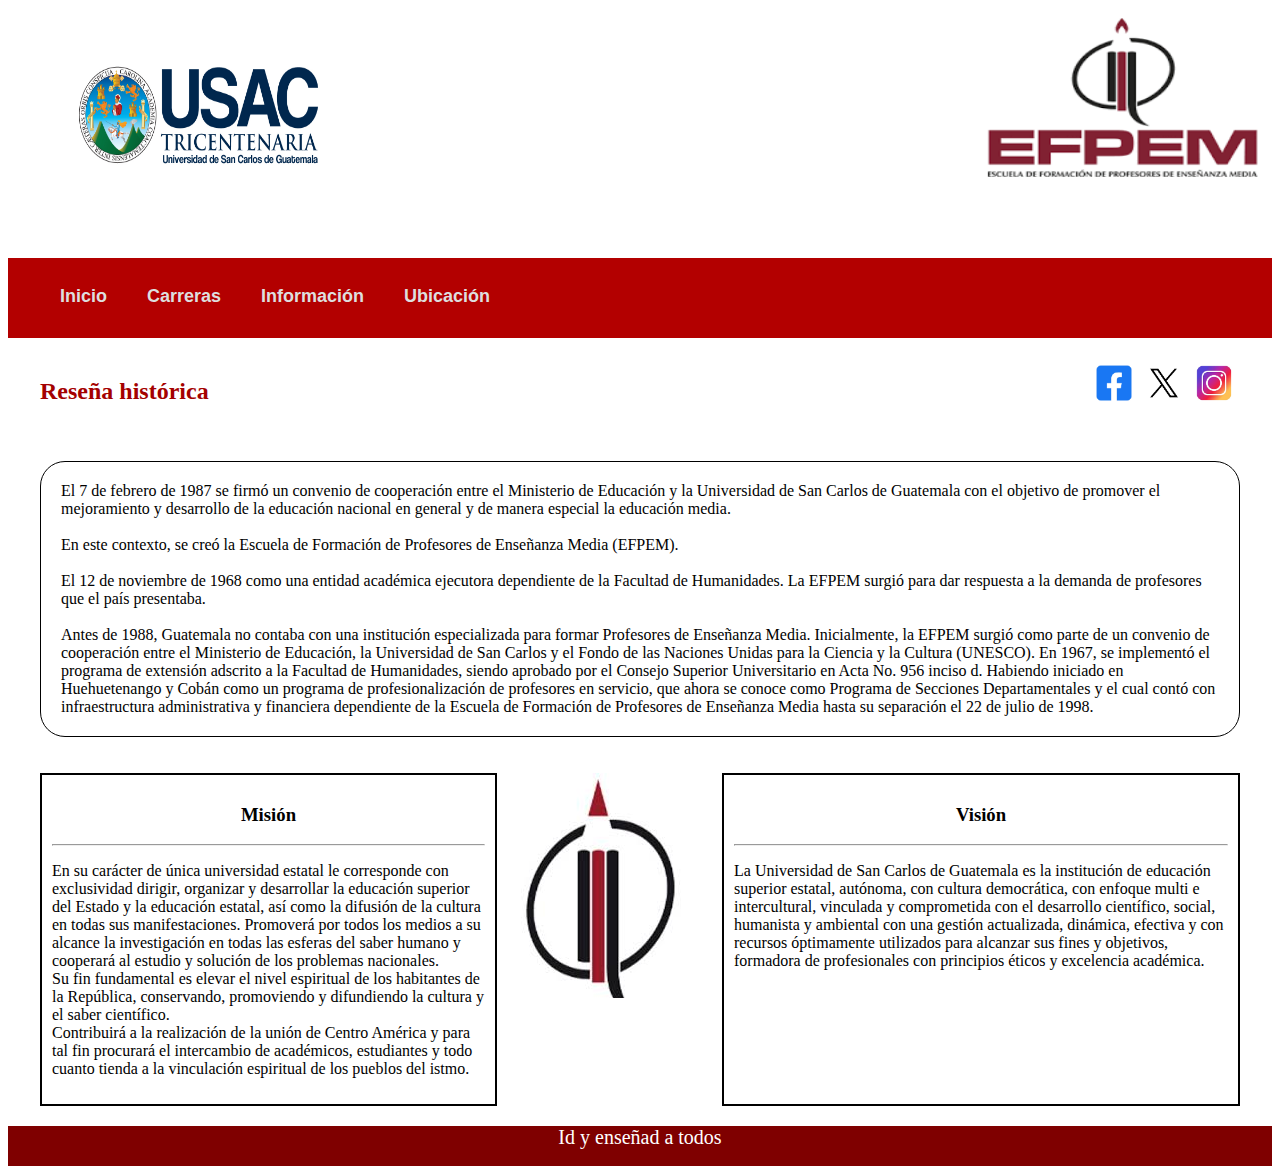
<file: html/index.html>
<!DOCTYPE html>
<html lang="es">
<head>
    <meta charset="UTF-8">
    <meta http-equiv="X-UA-Compatible" content="IE=edge">
    <meta name="viewport" content="width=device-width, initial-scale=1.0">
    <link rel="stylesheet" href="../css/styleindex.css">
    <link rel="icon" href="../imagenes/favicon.ico">
    <title>Pagina Inicio</title>
</head>
<body>
    <header class="encabezado">
        <img id="imagen1" src="../imagenes/logotipo de la usac.jpg" alt="Logotipo USAC">
        <img id="imagen2" src="../imagenes/logotipo efpem.png" alt="Logotipo EFPEM">
    </header>
    <section class="navegador">
        <div class="content">
            <div class="menu container">
            <input type="checkbox" id="menu" />
            <label for="menu">
                <img src="../imagenes/menu.png" class="menu-icono" alt="">
            </label>
            <nav class="navbar">
                <ul>
                    <li><a href="index.html">Inicio</a></li>
                    <li><a href="../html/pag2.html">Carreras</a></li>
                    <li><a href="../html/pag3.html">Información</a></li>
                    <li><a href="../html/pag4.html">Ubicación</a></li>
                </ul>
            </nav>
            </div>
        </div>
    </section>
    <div class="cont">
        <section class="menu2">
            <h2>Reseña histórica</h2>
            <div class="imagenesrbd">
                <a href="https://www.facebook.com/pages/Usac/111734685511812?locale=es_LA"><img class="imgredes"
                        src="../imagenes/facebook.avif" alt=""></a>
                <a href="https://twitter.com/SoyUSAC"><img class="imgredes" src="../imagenes/x.avif" alt=""></a>
                <a href="https://www.instagram.com/usactricentenaria/"><img class="imgredes"
                        src="../imagenes/instagram.avif" alt=""></a>
            </div>
        </section>
        <main class="parrafomain">
            <p>
                El 7 de febrero de 1987 se firmó un convenio de cooperación entre el
                Ministerio de Educación
                y la
                Universidad de San Carlos de Guatemala con el objetivo de promover el mejoramiento y
                desarrollo de la
                educación nacional en general y de manera especial la educación media.
                <br>
                <br>
                En este contexto, se creó la Escuela de Formación de Profesores de Enseñanza Media
                (EFPEM).
                <br>
                <br>
                El 12 de noviembre de 1968 como una entidad académica ejecutora dependiente de la
                Facultad de
                Humanidades. La EFPEM surgió para dar respuesta a la demanda de profesores que el
                país presentaba.
                <br>
                <br>
                Antes de 1988, Guatemala no contaba con una institución especializada para formar
                Profesores de
                Enseñanza Media. Inicialmente, la EFPEM surgió como parte de un convenio de
                cooperación entre el
                Ministerio de Educación, la Universidad de San Carlos y el Fondo de las Naciones
                Unidas para la Ciencia
                y la Cultura (UNESCO). En 1967, se implementó el programa de extensión adscrito a la
                Facultad de
                Humanidades, siendo aprobado por el Consejo Superior Universitario en Acta No. 956
                inciso d. Habiendo
                iniciado en Huehuetenango y Cobán como un programa de profesionalización de
                profesores en servicio, que
                ahora se conoce como Programa de Secciones Departamentales y el cual contó con
                infraestructura
                administrativa y financiera dependiente de la Escuela de Formación de Profesores de
                Enseñanza Media
                hasta su separación el 22 de julio de 1998.

            </p>
        </main>
        <section class="infoadicional">
            <div class="mision">
                <h3>Misión</h3>
                <hr>
                <p>
                    En su carácter de única universidad estatal le corresponde con exclusividad dirigir, organizar y
                    desarrollar la educación superior del Estado y la educación estatal, así como la difusión de la
                    cultura en todas sus manifestaciones. Promoverá por todos los medios a su alcance la investigación
                    en todas las esferas del saber humano y cooperará al estudio y solución de los problemas nacionales.
                    <br>
                    Su fin fundamental es elevar el nivel espiritual de los habitantes de la República, conservando,
                    promoviendo y difundiendo la cultura y el saber científico.
                    <br>
                    Contribuirá a la realización de la unión de Centro América y para tal fin procurará el intercambio
                    de académicos, estudiantes y todo cuanto tienda a la vinculación espiritual de los pueblos del
                    istmo.
                </p>
            </div>
            <div class="imagen">
                <img src="../imagenes/efpem.jpg" alt="">
            </div>
            <div class="vision">
                <h3>Visión</h3>
                <hr>
                <p>
                    La Universidad de San Carlos de Guatemala es la institución de educación superior estatal, autónoma,
                    con cultura democrática, con enfoque multi e intercultural, vinculada y comprometida con el
                    desarrollo científico, social, humanista y ambiental con una gestión actualizada, dinámica, efectiva
                    y con recursos óptimamente utilizados para alcanzar sus fines y objetivos, formadora de
                    profesionales con principios éticos y excelencia académica.
                </p>
            </div>
        </section>
    </div>
    <footer>
        <p>
            Id y enseñad a todos
        </p>
    </footer>
</body>
</html>
</file>
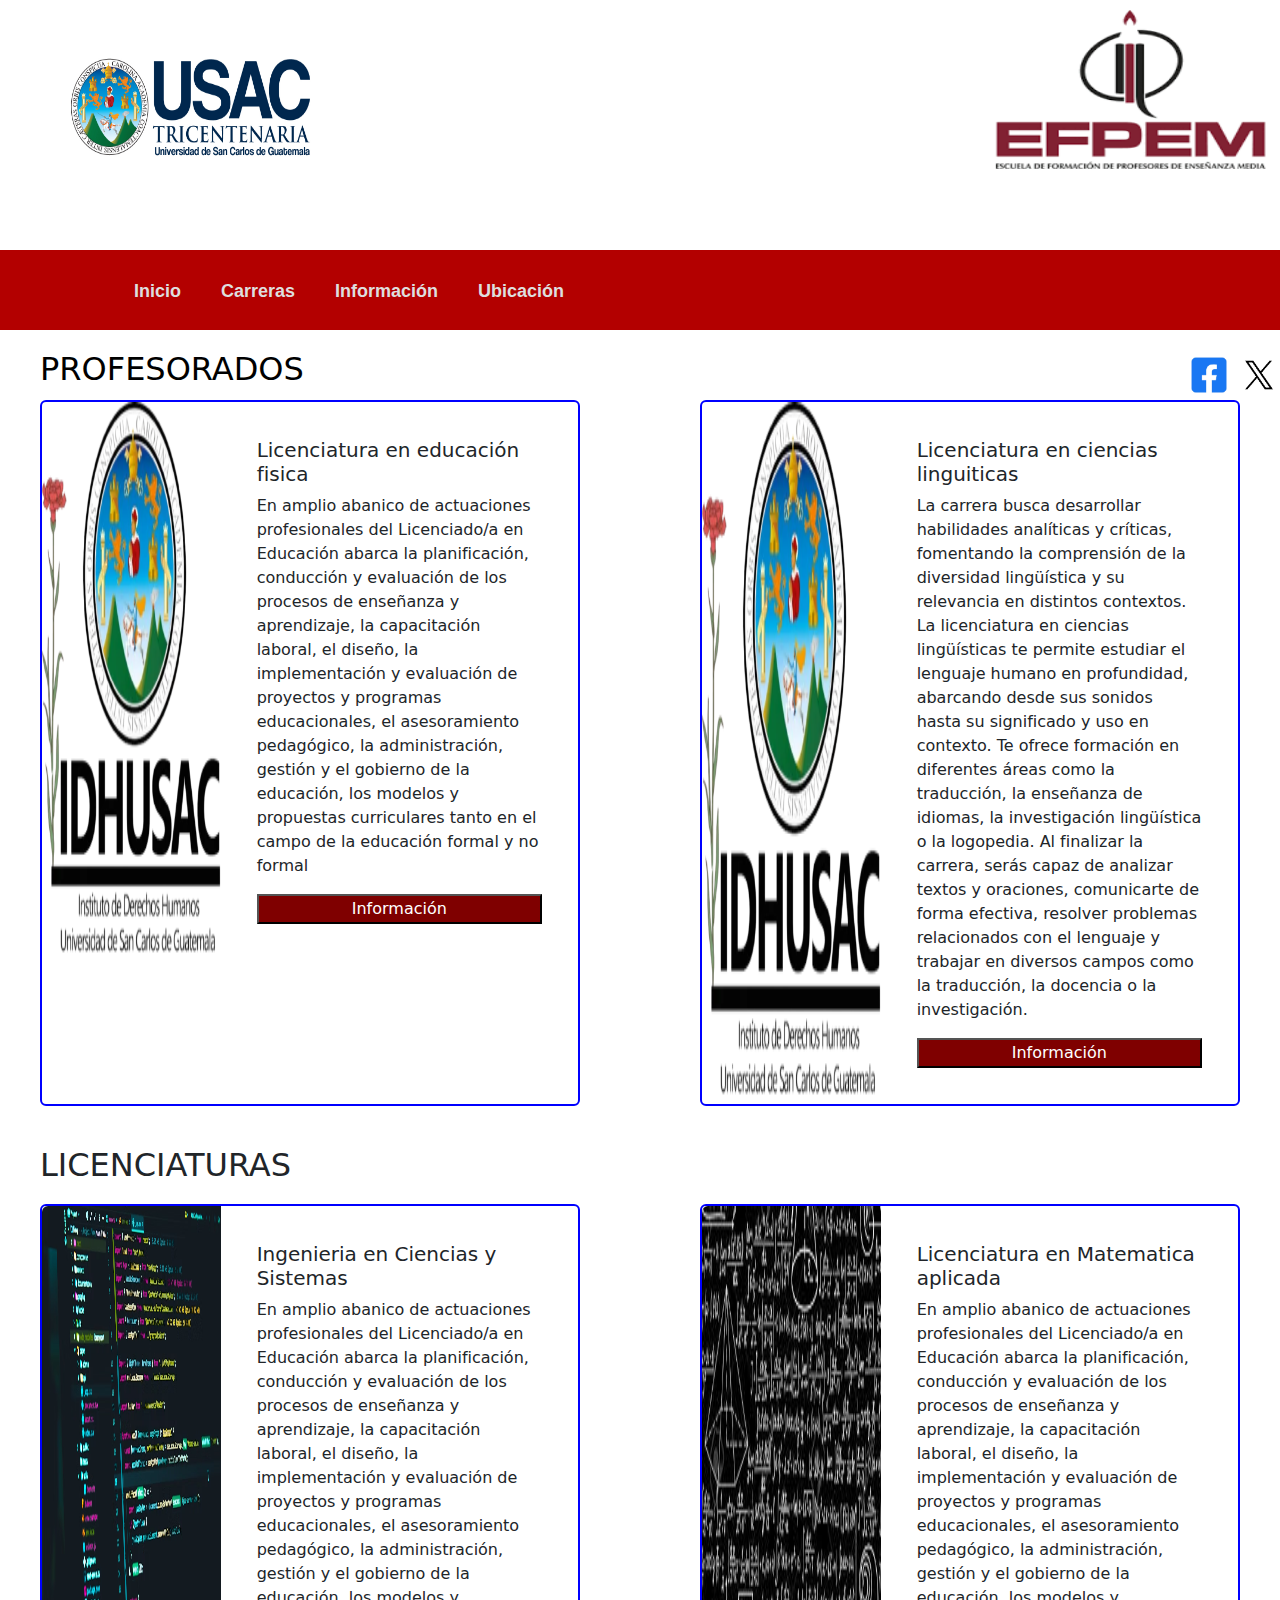
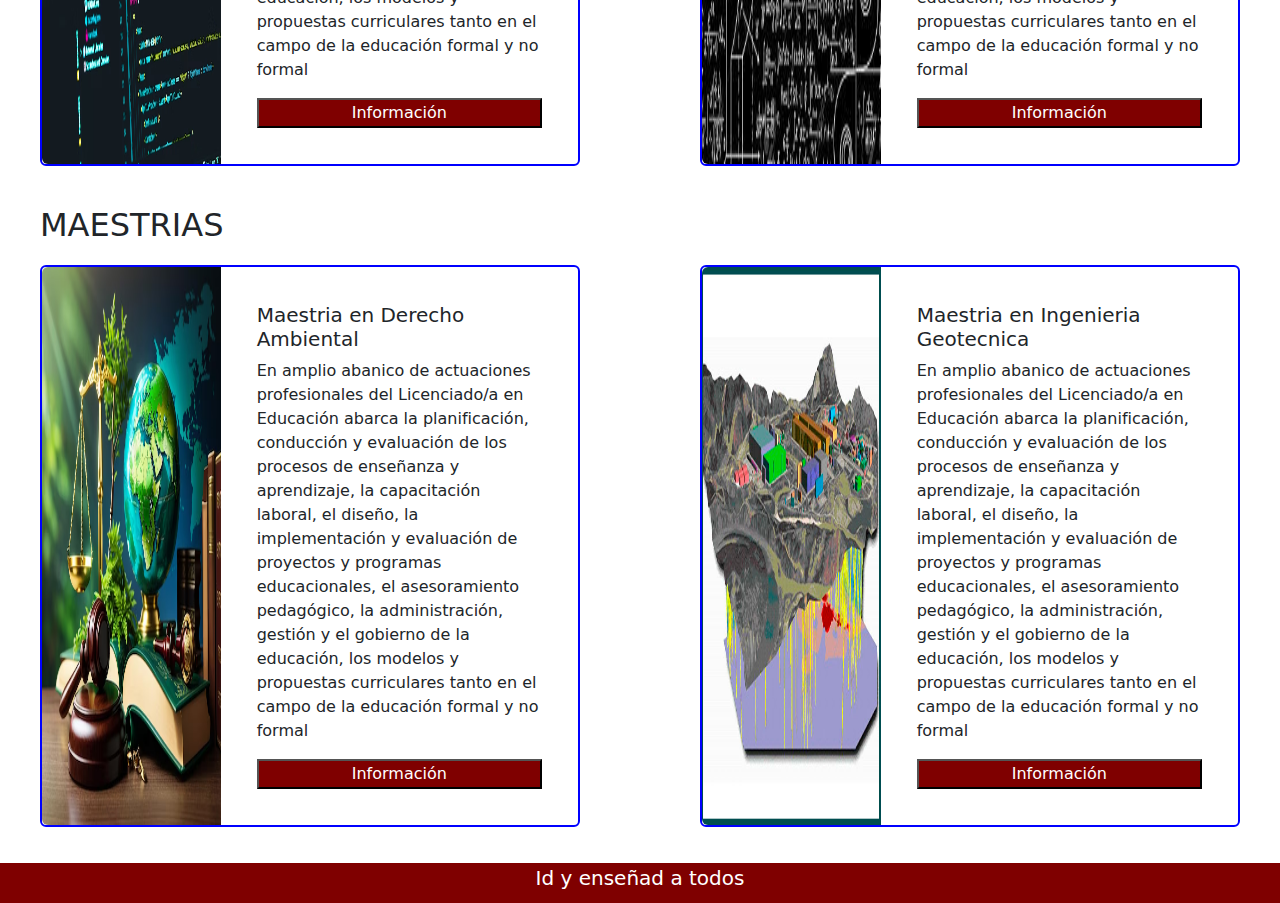
<file: html/pag2.html>
<!DOCTYPE html>
<html lang="es">

<head>
    <meta charset="UTF-8">
    <meta http-equiv="X-UA-Compatible" content="IE=edge">
    <meta name="viewport" content="width=device-width, initial-scale=1.0">
    <link rel="stylesheet" href="../css/stylepag2.css">
    <link rel="icon" href="../imagenes/favicon.ico">
    <link href="https://cdn.jsdelivr.net/npm/bootstrap@5.3.3/dist/css/bootstrap.min.css" rel="stylesheet"
        integrity="sha384-QWTKZyjpPEjISv5WaRU9OFeRpok6YctnYmDr5pNlyT2bRjXh0JMhjY6hW+ALEwIH" crossorigin="anonymous">
    <title>Document</title>
</head>

<body>
    <header class="encabezado">
        <img id="imagen1" src="../imagenes/logotipo de la usac.jpg" alt="Logotipo USAC">
        <img id="imagen2" src="../imagenes/logotipo efpem.png" alt="Logotipo EFPEM">
    </header>
    <section class="navegador">
        <div class="content">
            <div class="menu container">
                <input type="checkbox" id="menu" />
                <label for="menu">
                    <img src="../imagenes/menu.png" class="menu-icono" alt="">
                </label>
                <nav class="navbar">
                    <ul>
                        <li><a href="../html/index.html">Inicio</a></li>
                        <li><a href="../html/pag2.html">Carreras</a></li>
                        <li><a href="../html/pag3.html">Información</a></li>
                        <li><a href="../html/pag4.html">Ubicación</a></li>
                    </ul>
                </nav>
            </div>
        </div>
    </section>
    <div class="cont">
        <section class="menu2">
            <h2>PROFESORADOS</h2>
            <div class="imagenesrbd">
                <a href="https://www.facebook.com/pages/Usac/111734685511812?locale=es_LA"><img class="imgredes"
                        src="../imagenes/facebook.avif" alt=""></a>
                <a href="https://twitter.com/SoyUSAC"><img class="imgredes" src="../imagenes/x.avif" alt=""></a>
                <a href="https://www.instagram.com/usactricentenaria/"><img class="imgredes"
                        src="../imagenes/instagram.avif" alt=""></a>
            </div>
        </section>
        <div class="container2">
            <div class="card mb-3" style="max-width: 540px; border: 2px solid blue;">
                <div class="row g-0">
                    <div class="col-md-4">
                        <img src="../imagenes/derechos humanos.webp" class="img-fluid rounded-start h-100" alt="...">
                    </div>
                    <div class="col-md-8">
                        <div class="card-body">
                            <div class="margen">
                                <h5 class="card-title">Licenciatura en educación fisica</h5>
                                <p class="card-text">En amplio abanico de actuaciones profesionales del Licenciado/a en
                                    Educación abarca la planificación, conducción y evaluación de los procesos de
                                    enseñanza y
                                    aprendizaje, la capacitación laboral, el diseño, la implementación y evaluación de
                                    proyectos
                                    y programas educacionales, el asesoramiento pedagógico, la administración, gestión y
                                    el
                                    gobierno de la educación, los modelos y propuestas curriculares tanto en el campo de
                                    la
                                    educación formal y no formal</p>
                                <a href="https://ectafide.usac.edu.gt/"><button type="button">Información</button></a>
                            </div>
                        </div>
                    </div>
                </div>
            </div>
            <div class="card mb-3" style="max-width: 540px; border: 2px solid blue;">
                <div class="row g-0">
                    <div class="col-md-4">
                        <img src="../imagenes/derechos humanos.webp" class="img-fluid rounded-start h-100" alt="...">
                    </div>
                    <div class="col-md-8">
                        <div class="card-body">
                            <div class="margen">
                                <h5 class="card-title">Licenciatura en ciencias linguiticas</h5>
                                <p class="card-text">La carrera busca desarrollar habilidades analíticas y críticas,
                                    fomentando la comprensión de la diversidad lingüística y su relevancia en distintos
                                    contextos.
                                    La licenciatura en ciencias lingüísticas te permite estudiar el lenguaje humano en
                                    profundidad, abarcando desde sus sonidos hasta su significado y uso en contexto. Te
                                    ofrece formación en diferentes áreas como la traducción, la enseñanza de idiomas, la
                                    investigación lingüística o la logopedia. Al finalizar la carrera, serás capaz de
                                    analizar textos y oraciones, comunicarte de forma efectiva, resolver problemas
                                    relacionados con el lenguaje y trabajar en diversos campos como la traducción, la
                                    docencia o la investigación.
                                </p>
                                <a href="https://calusacvirtual.usac.edu.gt/linguistica/"><button
                                        type="button">Información</button></a>
                            </div>
                        </div>
                    </div>
                </div>
            </div>
        </div>
        <br>
        <h2>LICENCIATURAS</h2>
        <div class="container3">
            <div class="card mb-3" style="max-width: 540px; border: 2px solid blue;">
                <div class="row g-0">
                    <div class="col-md-4">
                        <img src="../imagenes/ingenieria en sistemas.avif" class="img-fluid rounded-start h-100" alt="...">
                    </div>
                    <div class="col-md-8">
                        <div class="card-body">
                            <div class="margen">
                                <h5 class="card-title">Ingenieria en Ciencias y Sistemas</h5>
                                <p class="card-text">En amplio abanico de actuaciones profesionales del Licenciado/a en
                                    Educación abarca la planificación, conducción y evaluación de los procesos de
                                    enseñanza y
                                    aprendizaje, la capacitación laboral, el diseño, la implementación y evaluación de
                                    proyectos
                                    y programas educacionales, el asesoramiento pedagógico, la administración, gestión y
                                    el
                                    gobierno de la educación, los modelos y propuestas curriculares tanto en el campo de
                                    la
                                    educación formal y no formal</p>
                                <a
                                    href="https://portal.ingenieria.usac.edu.gt/redes-de-estudios/clar/ingenieria-en-ciencias-y-sistemas"><button
                                        type="button">Información</button></a>
                            </div>
                        </div>
                    </div>
                </div>
            </div>
            <div class="card mb-3" style="max-width: 540px; border: 2px solid blue;">
                <div class="row g-0">
                    <div class="col-md-4">
                        <img src="../imagenes/matematica.jpg" class="img-fluid rounded-start h-100" alt="...">
                    </div>
                    <div class="col-md-8">
                        <div class="card-body">
                            <div class="margen">
                                <h5 class="card-title">Licenciatura en Matematica aplicada</h5>
                                <p class="card-text">En amplio abanico de actuaciones profesionales del Licenciado/a en
                                    Educación abarca la planificación, conducción y evaluación de los procesos de
                                    enseñanza y
                                    aprendizaje, la capacitación laboral, el diseño, la implementación y evaluación de
                                    proyectos
                                    y programas educacionales, el asesoramiento pedagógico, la administración, gestión y
                                    el
                                    gobierno de la educación, los modelos y propuestas curriculares tanto en el campo de
                                    la
                                    educación formal y no formal</p>
                                <a href="https://ecfm.usac.edu.gt/"><button type="button">Información</button></a>
                            </div>
                        </div>
                    </div>
                </div>
            </div>
        </div>
        <br>
        <h2>MAESTRIAS</h2>
        <div class="container4">
            <div class="card mb-3" style="max-width: 540px; border: 2px solid blue;">
                <div class="row g-0">
                    <div class="col-md-4">
                        <img src="../imagenes/derecho ambiental.avif" class="img-fluid rounded-start h-100" alt="...">
                    </div>
                    <div class="col-md-8">
                        <div class="card-body">
                            <div class="margen">
                                <h5 class="card-title">Maestria en Derecho Ambiental</h5>
                                <p class="card-text">En amplio abanico de actuaciones profesionales del Licenciado/a en
                                    Educación abarca la planificación, conducción y evaluación de los procesos de
                                    enseñanza y
                                    aprendizaje, la capacitación laboral, el diseño, la implementación y evaluación de
                                    proyectos
                                    y programas educacionales, el asesoramiento pedagógico, la administración, gestión y
                                    el
                                    gobierno de la educación, los modelos y propuestas curriculares tanto en el campo de
                                    la
                                    educación formal y no formal</p>
                                <a href="https://posgradosderecho.usac.edu.gt/ambiental.php"><button
                                        type="button">Información</button></a>
                            </div>
                        </div>
                    </div>
                </div>
            </div>
            <div class="card mb-3" style="max-width: 540px; border: 2px solid blue;">
                <div class="row g-0">
                    <div class="col-md-4">
                        <img src="../imagenes/ingenieria geotecnica.jpg" class="img-fluid rounded-start h-100" alt="...">
                    </div>
                    <div class="col-md-8">
                        <div class="card-body">
                            <div class="margen">
                                <h5 class="card-title">Maestria en Ingenieria Geotecnica</h5>
                                <p class="card-text">En amplio abanico de actuaciones profesionales del Licenciado/a en
                                    Educación abarca la planificación, conducción y evaluación de los procesos de
                                    enseñanza y
                                    aprendizaje, la capacitación laboral, el diseño, la implementación y evaluación de
                                    proyectos
                                    y programas educacionales, el asesoramiento pedagógico, la administración, gestión y
                                    el
                                    gobierno de la educación, los modelos y propuestas curriculares tanto en el campo de
                                    la
                                    educación formal y no formal</p>
                                <a
                                    href="https://postgrado.ingenieria.usac.edu.gt/programas-de-maestria/maestria-en-ciencias/ingenieria-geotecnica/"><button
                                        type="button">Información</button></a>
                            </div>
                        </div>
                    </div>
                </div>
            </div>
        </div>
    </div>
    <footer>
        <p>
            Id y enseñad a todos
        </p>
    </footer>
    <script src="https://cdn.jsdelivr.net/npm/bootstrap@5.3.3/dist/js/bootstrap.bundle.min.js"
        integrity="sha384-YvpcrYf0tY3lHB60NNkmXc5s9fDVZLESaAA55NDzOxhy9GkcIdslK1eN7N6jIeHz"
        crossorigin="anonymous"></script>
</body>

</html>
</file>
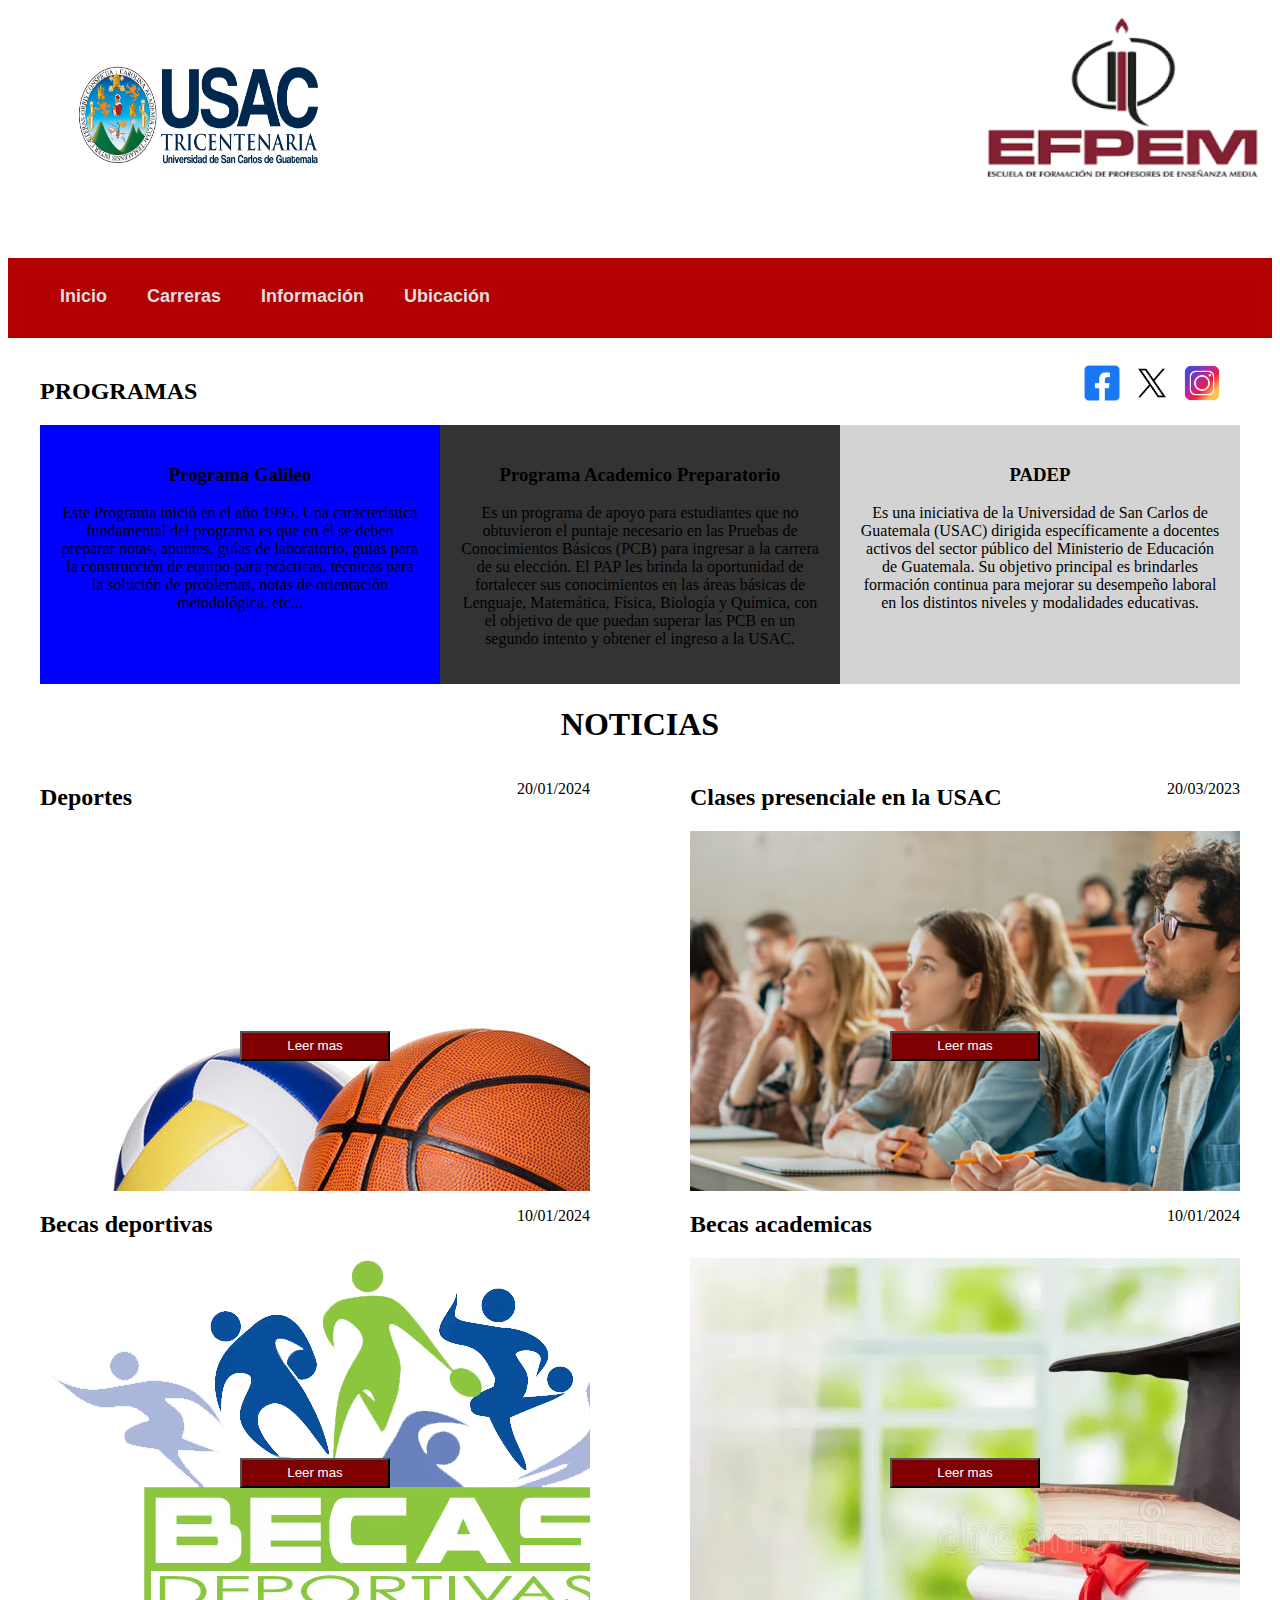
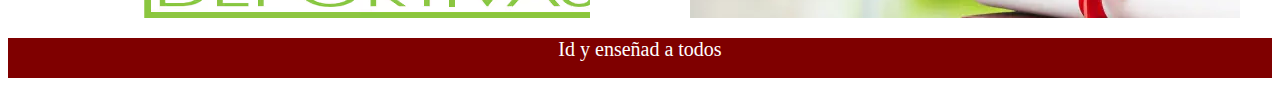
<file: html/pag3.html>
<!DOCTYPE html>
<html lang="es">

<head>
    <meta charset="UTF-8">
    <meta http-equiv="X-UA-Compatible" content="IE=edge">
    <meta name="viewport" content="width=device-width, initial-scale=1.0">
    <link rel="stylesheet" href="../css/stylepag3.css">
    <link rel="icon" href="../imagenes/favicon.ico">
    <title>Document</title>
</head>

<body>
    <header class="encabezado">
        <img id="imagen1" src="../imagenes/logotipo de la usac.jpg" alt="Logotipo USAC">
        <img id="imagen2" src="../imagenes/logotipo efpem.png" alt="Logotipo EFPEM">
    </header>
    <section class="navegador">
        <div class="content">
            <div class="menu container">
                <input type="checkbox" id="menu" />
                <label for="menu">
                    <img src="../imagenes/menu.png" class="menu-icono" alt="">
                </label>
                <nav class="navbar">
                    <ul>
                        <li><a href="../html/index.html">Inicio</a></li>
                        <li><a href="../html/pag2.html">Carreras</a></li>
                        <li><a href="../html/pag3.html">Información</a></li>
                        <li><a href="../html/pag4.html">Ubicación</a></li>
                    </ul>
                </nav>
            </div>
        </div>
    </section>
    <div class="cont">
        <section class="menu2">
            <h2>PROGRAMAS</h2>
            <div class="imagenesrbd">
                <a href="https://www.facebook.com/pages/Usac/111734685511812?locale=es_LA"><img class="imgredes"
                        src="../imagenes/facebook.avif" alt=""></a>
                <a href="https://twitter.com/SoyUSAC"><img class="imgredes" src="../imagenes/x.avif" alt=""></a>
                <a href="https://www.instagram.com/usactricentenaria/"><img class="imgredes"
                        src="../imagenes/instagram.avif" alt=""></a>
            </div>
        </section>
        <div class="flex-container">
            <div id="p1">
                <h3>Programa Galileo</h3>
                <p>
                    Este Programa inició en el año 1995. Una característica fundamental del programa es que en él se
                    deben preparar notas, apuntes, guías de laboratorio, guías para la construcción de equipo para
                    prácticas, técnicas para la solución de problemas, notas de orientación metodológica, etc...
                </p>
            </div>
            <div id="p2">
                <h3>Programa Academico Preparatorio</h3>
                <p>
                    Es un programa de apoyo para estudiantes que no obtuvieron el puntaje necesario en las Pruebas de
                    Conocimientos Básicos (PCB) para ingresar a la carrera de su elección. El PAP les brinda la
                    oportunidad de fortalecer sus conocimientos en las áreas básicas de Lenguaje, Matemática, Física,
                    Biología y Química, con el objetivo de que puedan superar las PCB en un segundo intento y obtener el
                    ingreso a la USAC.
                </p>
            </div>
            <div id="p3">
                <h3>PADEP</h3>
                <p>
                    Es una iniciativa de la Universidad de San Carlos de Guatemala (USAC) dirigida específicamente a
                    docentes activos del sector público del Ministerio de Educación de Guatemala.
                    Su objetivo principal es brindarles formación continua para mejorar su desempeño laboral en los
                    distintos niveles y modalidades educativas.
                </p>
            </div>
        </div>
        <h1 id="noticias">NOTICIAS</h1>
        <div class="main1">
            <div class="div1">
                <section class="sec1">
                    <h2>Deportes</h2>
                    <p>20/01/2024</p>
                </section>
                <section id="img1">
                    <article id="art1"><a href="https://deportes.usac.edu.gt/"><button type="button">Leer mas</button></a></article>
                    </article>
                </section>
            </div>
            <div class="div2">
                <section class="sec2">
                    <h2>Clases presenciale en la USAC</h2>
                    <p>20/03/2023</p>
                </section>
                <section id="img2">
                    <article id="art2"><a
                            href="https://www.prensalibre.com/guatemala/comunitario/cuando-inician-las-clases-en-la-usac-2024-las-fechas-en-las-que-las-unidades-academicas-regresaran-a-la-presencialidad-breaking/#:~:text=La%20Universidad%20de%20San%20Carlos,de%20las%20clases%20en%202024."><button
                                type="button">Leer mas</button></a></article>
                </section>
            </div>
        </div>
        <div class="main2">
            <div class="div3">
                <section class="sec3">
                    <h2>Becas deportivas </h2>
                    <p>10/01/2024</p>
                </section>
                <section id="img3">
                    <article id="art3"><a href="https://becas.usac.edu.gt/index.php/arte-cultura-y-deporte/"><button
                                type="button">Leer mas</button></a></article>
                    </article>
                </section>
            </div>
            <div class="div4">
                <section class="sec4">
                    <h2>Becas academicas</h2>
                    <p>10/01/2024</p>
                </section>
                <section id="img4">
                    <article id="art4"><a href="https://becas.usac.edu.gt/"><button type="button">Leer mas</button></a>
                    </article>
                </section>
            </div>
        </div>
    </div>
    <footer>
        <p>
            Id y enseñad a todos
        </p>
    </footer>
</body>

</html>
</file>
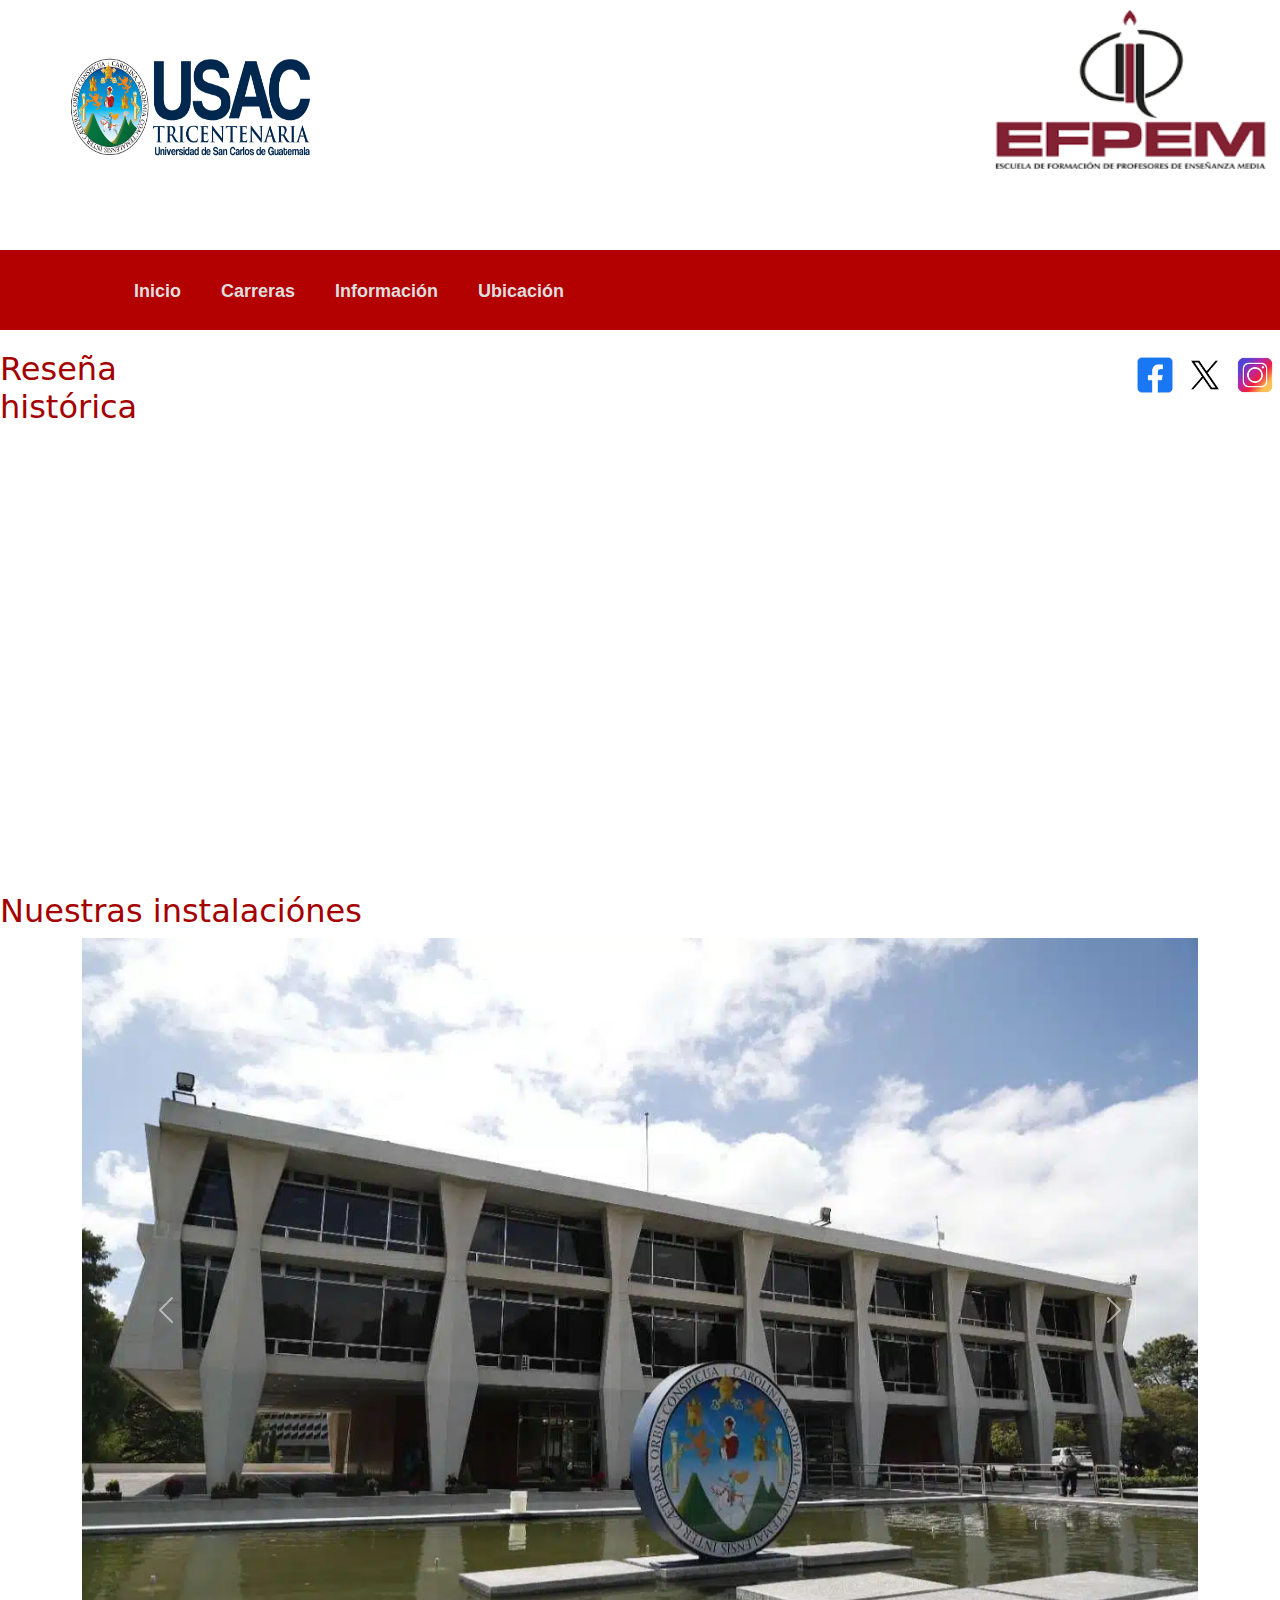
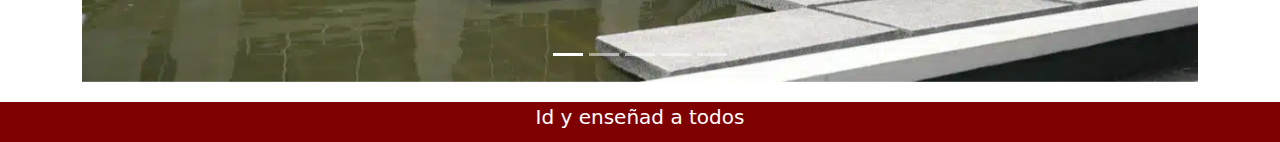
<file: html/pag4.html>
<!DOCTYPE html>
<html lang="es">

<head>
    <meta charset="UTF-8">
    <meta http-equiv="X-UA-Compatible" content="IE=edge">
    <meta name="viewport" content="width=device-width, initial-scale=1.0">
    <link rel="stylesheet" href="../css/stylepag4.css">
    <link rel="icon" href="../imagenes/favicon.ico">
    <link href="https://cdn.jsdelivr.net/npm/bootstrap@5.3.3/dist/css/bootstrap.min.css" rel="stylesheet"
        integrity="sha384-QWTKZyjpPEjISv5WaRU9OFeRpok6YctnYmDr5pNlyT2bRjXh0JMhjY6hW+ALEwIH" crossorigin="anonymous">
    <title>Document</title>
</head>

<body>
    <header class="encabezado">
        <img id="imagen1" src="../imagenes/logotipo de la usac.jpg" alt="Logotipo USAC">
        <img id="imagen2" src="../imagenes/logotipo efpem.png" alt="Logotipo EFPEM">
    </header>
    <section class="navegador">
        <div class="content">
            <div class="menu container">
            <input type="checkbox" id="menu" />
            <label for="menu">
                <img src="../imagenes/menu.png" class="menu-icono" alt="">
            </label>
            <nav class="navbar">
                <ul>
                    <li><a href="../html/index.html">Inicio</a></li>
                    <li><a href="../html/pag2.html">Carreras</a></li>
                    <li><a href="../html/pag3.html">Información</a></li>
                    <li><a href="../html/pag4.html">Ubicación</a></li>
                </ul>
            </nav>
            </div>
        </div>
    </section>
    <div class="cont">
        <section class="menu2">
            <h2>Reseña histórica</h2>
            <div class="imagenesrbd">
                <a href="https://www.facebook.com/pages/Usac/111734685511812?locale=es_LA"><img class="imgredes"
                        src="../imagenes/facebook.avif" alt=""></a>
                <a href="https://twitter.com/SoyUSAC"><img class="imgredes" src="../imagenes/x.avif" alt=""></a>
                <a href="https://www.instagram.com/usactricentenaria/"><img class="imgredes"
                        src="../imagenes/instagram.avif" alt=""></a>
            </div>
        </section>
        <section class="mapa">
            <iframe
                src="https://www.google.com/maps/embed?pb=!1m18!1m12!1m3!1d247116.55205148165!2d-90.83187356718746!3d14.587897500000002!2m3!1f0!2f0!3f0!3m2!1i1024!2i768!4f13.1!3m3!1m2!1s0x8589a13c91d3040d%3A0xc41e0810dd744602!2sUniversidad%20de%20San%20Carlos%20de%20Guatemala!5e0!3m2!1ses-419!2sgt!4v1710980633342!5m2!1ses-419!2sgt"
                width="100%" height="450" style="border:0;" allowfullscreen="" loading="lazy"
                referrerpolicy="no-referrer-when-downgrade"></iframe>
        </section>
        <h2 id="titulo2">Nuestras instalaciónes</h2>
        <div class="carrucelito">
        <section class="container">
            <div id="carrusel" class="carousel slide" data-bs-ride="carousel">
              <div class="carousel-indicators">
                <button type="button" data-bs-target="#carrusel" data-bs-slide-to="0" class="active" aria-current="true" aria-label="Slide 1"></button>
                <button type="button" data-bs-target="#carrusel" data-bs-slide-to="1" aria-label="Slide 2"></button>
                <button type="button" data-bs-target="#carrusel" data-bs-slide-to="2" aria-label="Slide 3"></button>
                <button type="button" data-bs-target="#carrusel" data-bs-slide-to="3" aria-label="Slide 4"></button>
                <button type="button" data-bs-target="#carrusel" data-bs-slide-to="4" aria-label="Slide 5"></button>
              </div>
              <div class="carousel-inner">
                <div class="carousel-item active">
                  <img src="../imagenes/carrucel1.webp" class="d-block w-100" alt="Imagen 1">
                </div>
                <div class="carousel-item">
                  <img src="../imagenes/carrucel2.jpg" class="d-block w-100" alt="Imagen 2">
                </div>
                <div class="carousel-item">
                  <img src="../imagenes/carrucel3.webp" class="d-block w-100" alt="Imagen 3">
                </div>
                <div class="carousel-item">
                    <img src="../imagenes/carrucel4.webp" class="d-block w-100" alt="Imagen 4">
                  </div>
                  <div class="carousel-item">
                    <img src="../imagenes/carrucel5.jpg" class="d-block w-100" alt="Imagen 5">
                  </div>
              </div>
              <button class="carousel-control-prev" type="button" data-bs-target="#carrusel" data-bs-slide="prev">
                <span class="carousel-control-prev-icon" aria-hidden="true"></span>
                <span class="visually-hidden">Anterior</span>
              </button>
              <button class="carousel-control-next" type="button" data-bs-target="#carrusel" data-bs-slide="next">
                <span class="carousel-control-next-icon" aria-hidden="true"></span>
                <span class="visually-hidden">Siguiente</span>
              </button>
            </div>
          </section>
          <script src="https://cdn.jsdelivr.net/npm/bootstrap@5.3.3/dist/js/bootstrap.bundle.min.js"
        integrity="sha384-YvpcrYf0tY3lHB60NNkmXc5s9fDVZLESaAA55NDzOxhy9GkcIdslK1eN7N6jIeHz"
        crossorigin="anonymous"></script>
        </div>
    </div>
    <footer>
        <p>
            Id y enseñad a todos
        </p>
    </footer>
</body>

</html>
</file>
<file: css/styleindex.css>
.encabezado {
    display: flex;
    justify-content: space-between;
}

#imagen1 {
    width: 400px;
    height: 200px;
}

#imagen2 {
    width: 300px;
    height: 250px;
}

.navegador {
    font-family: Arial, Helvetica, sans-serif;
}

.container {
    max-width: 100%;
    margin: 0 auto;
}

.content {
    min-height: 80px;
    background-color: #b30000;
}

.menu {
    position: absolute;
    top: 250px;
    left: 0;
    right: 0;
    display: flex;
    align-items: center;
    justify-content: space-between;
}

.menu .navbar ul li {
    position: relative;
    float: left;
    list-style: none;
}

.menu .navbar ul li a {
    font-size: 18px;
    padding: 20px;
    color: #DEDEDE;
    display: block;
    font-weight: bold;
    text-decoration: none;
}

.menu .navbar ul li a:hover {
    color: #ffffff;
}

#menu {
    display: none;
}

.menu-icono {
    width: 25px;
}

.menu label {
    cursor: pointer;
    display: none;
}

.cont {
    max-width: 1200px;
    margin: auto;
}

.menu2 {
    display: flex;
    padding-top: 20px;
}

.menu2>h2 {
    color: #a40000;
}

.menu2>.imagenesrbd {
    display: flex;
    padding-left: 880px;
}

.menu2>.imagenesrbd>a>img {
    width: 50px;
}

.parrafomain {
    padding-top: 20px;
}

.parrafomain>p {
    border: 1px solid black;
    border-radius: 25px;
    padding: 20px;
}

.infoadicional {
    display: flex;
    padding-top: 20px;
}

.infoadicional>.mision>.imagen>.vision {
    justify-content: space-between;
}

.mision {
    border: 2px solid black;
    padding: 10px;
}

.vision {
    border: 2px solid black;
    padding: 10px;
}

.mision>h3 {
    text-align: center;
}

.vision>h3 {
    text-align: center;
}

footer {
    background-color: #7f0000;
    color: white;
    font-size: 20px;
    text-align: center;
    margin-top: 20px;
    height: 40px;
}

@media(max-width:800px) {
    .content {
        min-height: 70px;
    }

    .menu {
        top: 250px;
        padding: 20px;
    }

    .menu label {
        display: initial;
    }

    .menu .navbar {
        position: absolute;
        top: 100%;
        left: 0;
        right: 0;
        background-color: #b30000;
        display: none;
    }

    .menu .navbar ul li {
        width: 100%;
    }

    #menu:checked~.navbar {
        display: initial;
    }

    .menu2 {
        display: flex;
        flex-direction: column-reverse;
        justify-content: center;
        align-items: center;
    }

    .menu2 h2 {
        text-align: center;
    }

    .menu2 .imagenesrbd {
        padding: 0;
        }

    .infoadicional {
       flex-direction: column;
    }

    .imagen{
        order: -1;
        justify-content: center;
        text-align: center;
    }

    .mision {
        margin-bottom: 20px;
    }
}
</file>
<file: css/stylepag2.css>
.encabezado {
    display: flex;
    justify-content: space-between;
}

#imagen1 {
    width: 400px;
    height: 200px;
}

#imagen2 {
    width: 300px;
    height: 250px;
}

.navegador {
    font-family: Arial, Helvetica, sans-serif;
}

.container {
    max-width: 100%;
    margin: 0 auto;
}

.content {
    min-height: 80px;
    background-color: #b30000;
}

.menu {
    position: absolute;
    top: 250px;
    left: 0;
    right: 0;
    display: flex;
    align-items: center;
    justify-content: space-between;
}

.menu .navbar ul li {
    position: relative;
    float: left;
    list-style: none;
}

.menu .navbar ul li a {
    font-size: 18px;
    padding: 20px;
    color: #DEDEDE;
    display: block;
    font-weight: bold;
    text-decoration: none;
}

.menu .navbar ul li a:hover {
    color: #ffffff;
}

#menu {
    display: none;
}

.menu-icono {
    width: 25px;
}

.menu label {
    cursor: pointer;
    display: none;
}

.cont {
    max-width: 1200px;
    margin: auto;
}

.menu2 {
    display: flex;
    padding-top: 20px;
}

.menu2>h2 {
    color: black;
}

.menu2>.imagenesrbd {
    display: flex;
    padding-left: 880px;
}

.menu2>.imagenesrbd>a>img {
    width: 50px;
}


button{
    background-color: #7f0000;
    width: 100%;
    color: white;
}

.margen{
    padding: 20px;
}  

.container2{
    display: flex;
    justify-content: space-between;
}

.container3{
    display: flex;
    justify-content: space-between;
    margin-top: 20px;
}

.container4{
    display: flex;
    justify-content: space-between;
    margin-top: 20px;
}

footer {
    background-color: #7f0000;
    color: white;
    font-size: 20px;
    text-align: center;
    margin-top: 20px;
    height: 40px;
}

@media(max-width:800px) {
    .content {
        min-height: 70px;
    }

    .menu {
        top: 250px;
        padding: 20px;
    }

    .menu label {
        display: initial;
    }

    .menu .navbar {
        position: absolute;
        top: 100%;
        left: 0;
        right: 0;
        background-color: #b30000;
        display: none;
    }

    .menu .navbar ul li {
        width: 100%;
    }

    #menu:checked~.navbar {
        display: initial;
    }

    .menu2 {
        display: flex;
        flex-direction: column-reverse;
        justify-content: center;
        align-items: center;
    }

    .menu2 h2 {
        text-align: center;
    }

    .menu2 .imagenesrbd {
        padding: 0;
    }

    .container2 {
        display: flex;
        flex-direction: column;
        align-items: center;
    }

    .container3 {
        display: flex;
        flex-direction: column;
        align-items: center;
    }

    .container4 {
        display: flex;
        flex-direction: column;
        align-items: center;
    }

    h2 {
        text-align: center;
    }
}
</file>
<file: css/stylepag3.css>
.encabezado {
    display: flex;
    justify-content: space-between;
}

#imagen1 {
    width: 400px;
    height: 200px;
}

#imagen2 {
    width: 300px;
    height: 250px;
}

.navegador {
    font-family: Arial, Helvetica, sans-serif;
}

.container {
    max-width: 100%;
    margin: 0 auto;
}

.content {
    min-height: 80px;
    background-color: #b30000;
}

.menu {
    position: absolute;
    top: 250px;
    left: 0;
    right: 0;
    display: flex;
    align-items: center;
    justify-content: space-between;
}

.menu .navbar ul li {
    position: relative;
    float: left;
    list-style: none;
}

.menu .navbar ul li a {
    font-size: 18px;
    padding: 20px;
    color: #DEDEDE;
    display: block;
    font-weight: bold;
    text-decoration: none;
}

.menu .navbar ul li a:hover {
    color: #ffffff;
}

#menu {
    display: none;
}

.menu-icono {
    width: 25px;
}

.menu label {
    cursor: pointer;
    display: none;
}

.cont {
    max-width: 1200px;
    margin: auto;
}

.menu2 {
    display: flex;
    padding-top: 20px;
}

.menu2>h2 {
    color: black;
}

.menu2>.imagenesrbd {
    display: flex;
    padding-left: 880px;
}

.menu2>.imagenesrbd>a>img {
    width: 50px;
}

.flex-container {
    display: flex;
}

.flex-container>div {
    width: 33.33%;
    text-align: center;
    padding: 20px;
}

#p1 {
    background-color: blue;
}

#p2 {
    background-color: #333333;
}

#p3 {
    background-color: #D3D3D4;
}

#noticias {
    text-align: center;
}

.main1 {
    display: flex;
    justify-content: space-between;
}

.sec1 {
    display: flex;
    justify-content: space-between;
}

#img1 {
    width: 100%;
    height: 40vh;
    background-image: url(../imagenes/deportes.jpg);
}

#img1>#art1>a>button {
    margin: 200px ;
    width: 150px;
    height: 30px;
    background-color: #7f0000;
    color: white;
}

.sec2 {
    display: flex;
    justify-content: space-between;  
}

#img2 {
    width: 100%;
    height: 40vh;
    background-image: url(../imagenes/presenciales.jpg);
}

#img2>#art2>a>button {
    margin: 200px ;
    width: 150px;
    height: 30px;
    background-color: #7f0000;
    color: white;
}

.main2 {
    display: flex;
    justify-content: space-between;
}

.sec3 {
    display: flex;
    justify-content: space-between;
}

#img3 {
    width: 100%;
    height: 40vh;
    background-image: url(../imagenes/becas\ deportivas.jpg);
}

#img3>#art3>a>button {
    margin: 200px ;
    width: 150px;
    height: 30px;
    background-color: #7f0000;
    color: white;
}

.sec4 {
    display: flex;
    justify-content: space-between;
}

#img4 {
    width: 100%;
    height: 40vh;
    background-image: url(../imagenes/becas\ academicas.webp);
}

#img4>#art4>a>button {
    margin: 200px ;
    width: 150px;
    height: 30px;
    background-color: #7f0000;
    color: white;
}

footer {
    background-color: #7f0000;
    color: white;
    font-size: 20px;
    text-align: center;
    margin-top: 20px;
    height: 40px;
}

@media(max-width:800px) {
    .content {
        min-height: 70px;
    }

    .menu {
        top: 250px;
        padding: 20px;
    }

    .menu label {
        display: initial;
    }

    .menu .navbar {
        position: absolute;
        top: 100%;
        left: 0;
        right: 0;
        background-color: #b30000;
        display: none;
    }

    .menu .navbar ul li {
        width: 100%;
    }

    #menu:checked~.navbar {
        display: initial;
    }

    .menu2 {
        display: flex;
        flex-direction: column-reverse;
        justify-content: center;
        align-items: center;
    }

    .menu2 h2 {
        text-align: center;
    }

    .menu2 .imagenesrbd {
        padding: 0;
    }

    .flex-container {
        display: flex;
        flex-direction: column;
        align-items: center;
    }

    .flex-container div {
        width: 100%;
        margin-top: 20px;
        color: white;
    }

    .main1 {
        display: flex;
        flex-direction: column;
    }

    #img1>#art1>a>button {
        margin: 400px 300px 50px 300px;
        width: 150px;
        height: 30px;
        background-color: #7f0000;
        color: white;
    }

    #img2>#art2>a>button {
        margin: 400px 300px 50px 300px;
        width: 150px;
        height: 30px;
        background-color: #7f0000;
        color: white;
    }

    #img1 {
        width: 100%;
        height: 40vh;
    }

    #img2 {
        width: 100%;
        height: 40vh;
    }

    .main2 {
        display: flex;
        flex-direction: column;
    }

    #img3>#art3>a>button {
        margin: 400px 300px 50px 300px;
        width: 150px;
        height: 30px;
        background-color: #7f0000;
        color: white;
    }

    #img4>#art4>a>button {
        margin: 400px 300px 50px 300px;
        width: 150px;
        height: 30px;
        background-color: #7f0000;
        color: white;
    }

    #img3 {
        width: 100%;
        height: 40vh;
    }

    #img4 {
        width: 100%;
        height: 40vh;
    }
}
</file>
<file: css/stylepag4.css>
.encabezado {
    display: flex;
    justify-content: space-between;
}

#imagen1 {
    width: 400px;
    height: 200px;
}

#imagen2 {
    width: 300px;
    height: 250px;
}

.navegador {
    font-family: Arial, Helvetica, sans-serif;
}

.container {
    max-width: 100%;
    margin: 0 auto;
}

.content {
    min-height: 80px;
    background-color: #b30000;
}

.menu {
    position: absolute;
    top: 250px;
    left: 0;
    right: 0;
    display: flex;
    align-items: center;
    justify-content: space-between;
}

.menu .navbar ul li {
    position: relative;
    float: left;
    list-style: none;
}

.menu .navbar ul li a {
    font-size: 18px;
    padding: 20px;
    color: #DEDEDE;
    display: block;
    font-weight: bold;
    text-decoration: none;
}

.menu .navbar ul li a:hover {
    color: #ffffff;
}

#menu {
    display: none;
}

.menu-icono {
    width: 25px;
}

.menu label {
    cursor: pointer;
    display: none;
}

.cont {
    max-width: 1400px;
    margin: auto;
}

.menu2 {
    display: flex;
    padding-top: 20px;
}

.menu2>h2 {
    color: #a40000;
}

.menu2>.imagenesrbd {
    display: flex;
    padding-left: 900px;
}

.menu2>.imagenesrbd>a>img {
    width: 50px;
}

#titulo2 {
    color: #a40000;
}

.carrusel {
    width: 600px;
    height: 400px;
    display: flex;
    flex-direction: row;
  }
  
  .carrusel img {
    width: 100%;
    height: 100%;
  }

  .carrucelito{
    max-width: 100%;
  }
  
  footer {
    background-color: #7f0000;
    color: white;
    font-size: 20px;
    text-align: center;
    margin-top: 20px;
    height: 40px;
}

@media(max-width:800px) {
    .content {
        min-height: 70px;
    }

    .menu {
        top: 250px;
        padding: 20px;
    }

    .menu label {
        display: initial;
    }

    .menu .navbar {
        position: absolute;
        top: 100%;
        left: 0;
        right: 0;
        background-color: #b30000;
        display: none;
    }

    .menu .navbar ul li {
        width: 100%;
    }

    #menu:checked~.navbar {
        display: initial;
    }

    .menu2 {
        display: flex;
        flex-direction: column-reverse;
        justify-content: center;
        align-items: center;
    }

    .menu2 h2 {
        text-align: center;
    }

    .menu2 .imagenesrbd {
        padding: 0;
        }
}.encabezado {
    display: flex;
    justify-content: space-between;
}

#imagen1 {
    width: 400px;
    height: 200px;
}

#imagen2 {
    width: 300px;
    height: 250px;
}

.navegador {
    font-family: Arial, Helvetica, sans-serif;
}

.container {
    max-width: 100%;
    margin: 0 auto;
}

.content {
    min-height: 80px;
    background-color: #b30000;
}

.menu {
    position: absolute;
    top: 250px;
    left: 0;
    right: 0;
    display: flex;
    align-items: center;
    justify-content: space-between;
}

.menu .navbar ul li {
    position: relative;
    float: left;
    list-style: none;
}

.menu .navbar ul li a {
    font-size: 18px;
    padding: 20px;
    color: #DEDEDE;
    display: block;
    font-weight: bold;
    text-decoration: none;
}

.menu .navbar ul li a:hover {
    color: #ffffff;
}

#menu {
    display: none;
}

.menu-icono {
    width: 25px;
}

.menu label {
    cursor: pointer;
    display: none;
}

.cont {
    max-width: 1400px;
    margin: auto;
}

.menu2 {
    display: flex;
    padding-top: 20px;
}

.menu2>h2 {
    color: #a40000;
}

.menu2>.imagenesrbd {
    display: flex;
    padding-left: 900px;
}

.menu2>.imagenesrbd>a>img {
    width: 50px;
}

#titulo2 {
    color: #a40000;
}

.carrusel {
    width: 600px;
    height: 400px;
    display: flex;
    flex-direction: row;
  }
  
  .carrusel img {
    width: 100%;
    height: 100%;
  }

  .carrucelito{
    max-width: 100%;
  }
  
  footer {
    background-color: #7f0000;
    color: white;
    font-size: 20px;
    text-align: center;
    margin-top: 20px;
    height: 40px;
}

@media(max-width:800px) {
    .content {
        min-height: 70px;
    }

    .menu {
        top: 250px;
        padding: 20px;
    }

    .menu label {
        display: initial;
    }

    .menu .navbar {
        position: absolute;
        top: 100%;
        left: 0;
        right: 0;
        background-color: #b30000;
        display: none;
    }

    .menu .navbar ul li {
        width: 100%;
    }

    #menu:checked~.navbar {
        display: initial;
    }

    .menu2 {
        display: flex;
        flex-direction: column-reverse;
        justify-content: center;
        align-items: center;
    }

    .menu2 h2 {
        text-align: center;
    }

    .menu2 .imagenesrbd {
        padding: 0;
        }
}
</file>
